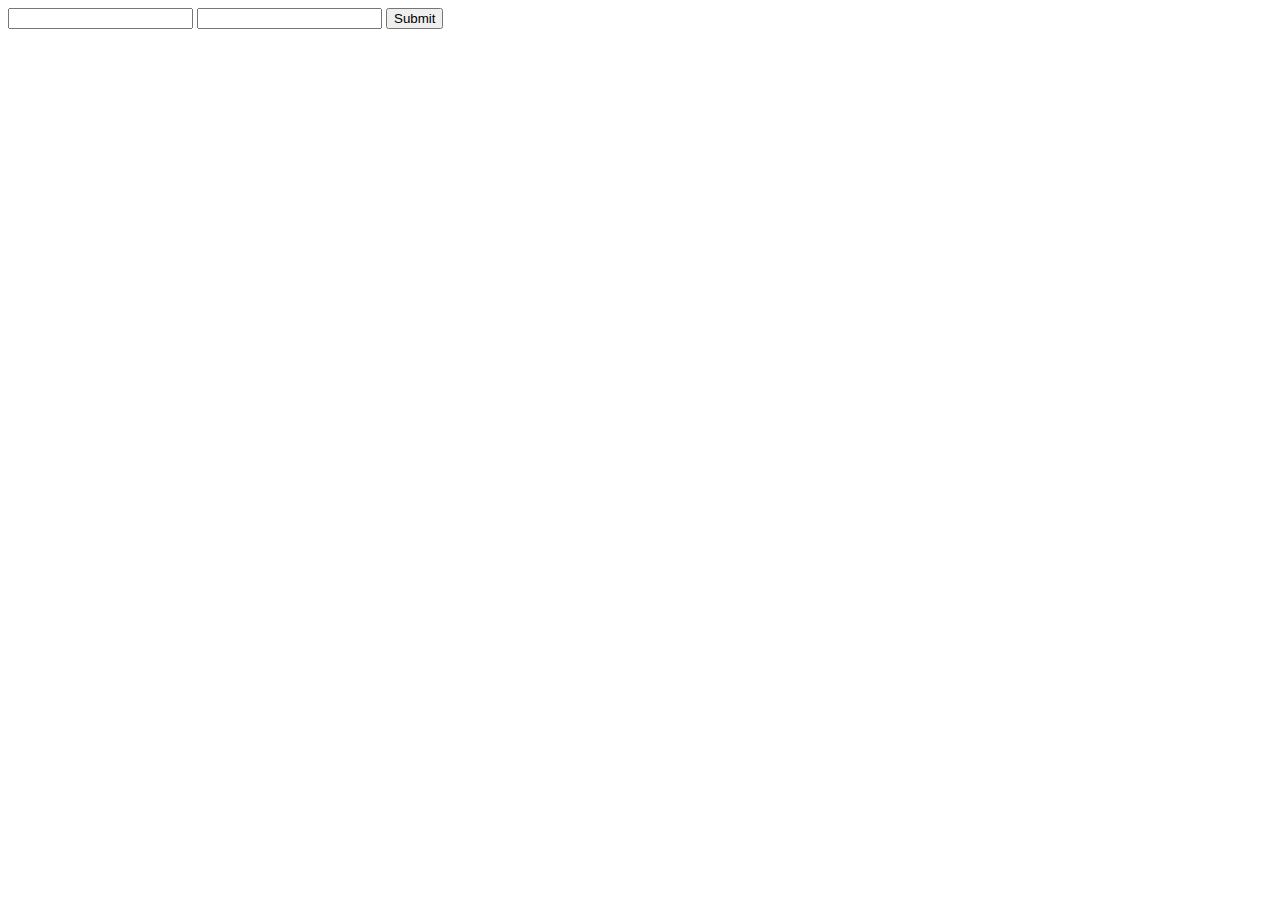
<file: AI/UC_Recomentation/collprob.html>
<html>
	<head>
		<script src="https://ajax.googleapis.com/ajax/libs/jquery/3.3.1/jquery.min.js"></script> 
		<script type="text/javascript">

		    var myform = document.getElementById("form");
		    $("#myform").submit(function(e) {

			    e.preventDefault(); // avoid to execute the actual submit of the form.

			    var form = $(this);
			    var url = form.attr('action');

			    jQuery.ajax({
			           type: "POST",
			           url: url,
			           data: form.serialize(), // serializes the form's elements.
			           success: function(data)
			           {
			               alert(data); // show response from the php script.
			           }
			         });


			});
		</script>
	</head>	
	<body>
		<form action="http://127.0.0.1:8000/college-prob/" method="POST" id='myform'>
			<input type='text' name='collegeName'>
			<input type='text' name='scores'>
			<input type='submit'>
		</form>
	</body>
</html>
</file>
